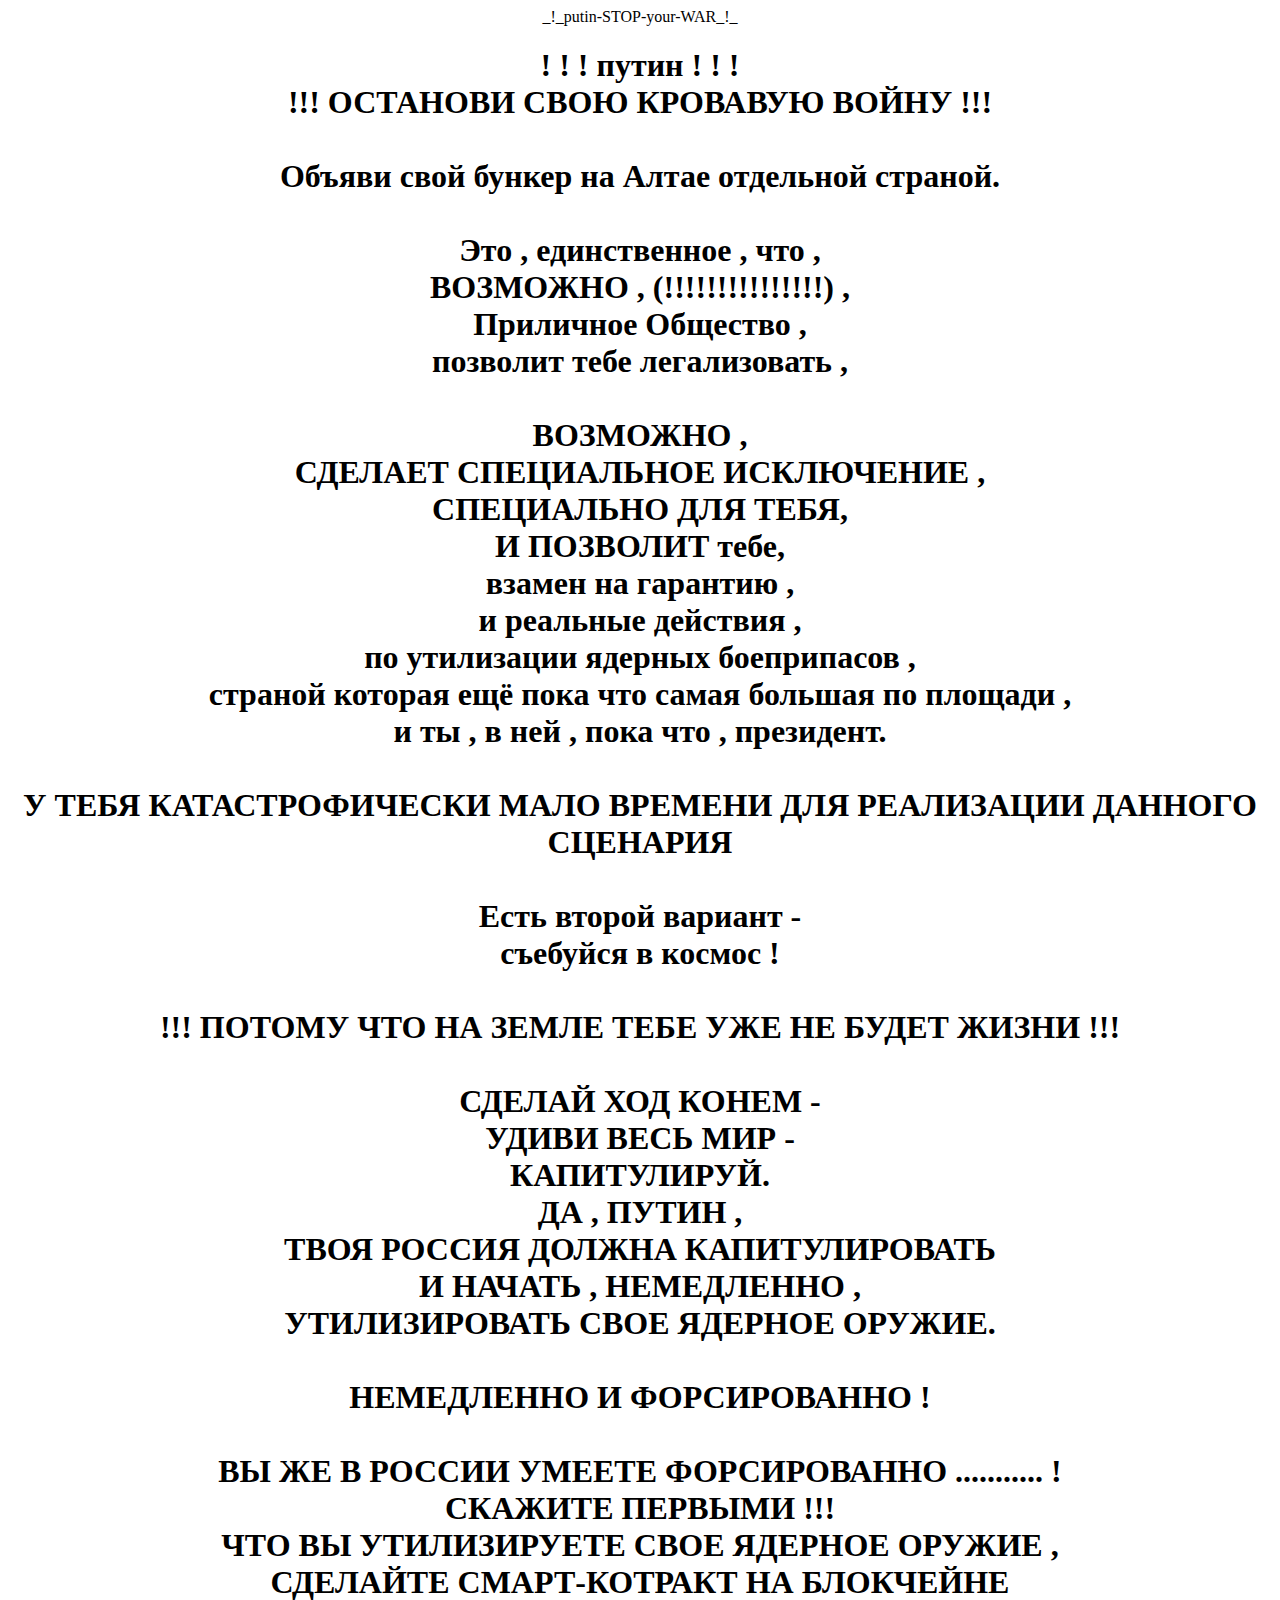
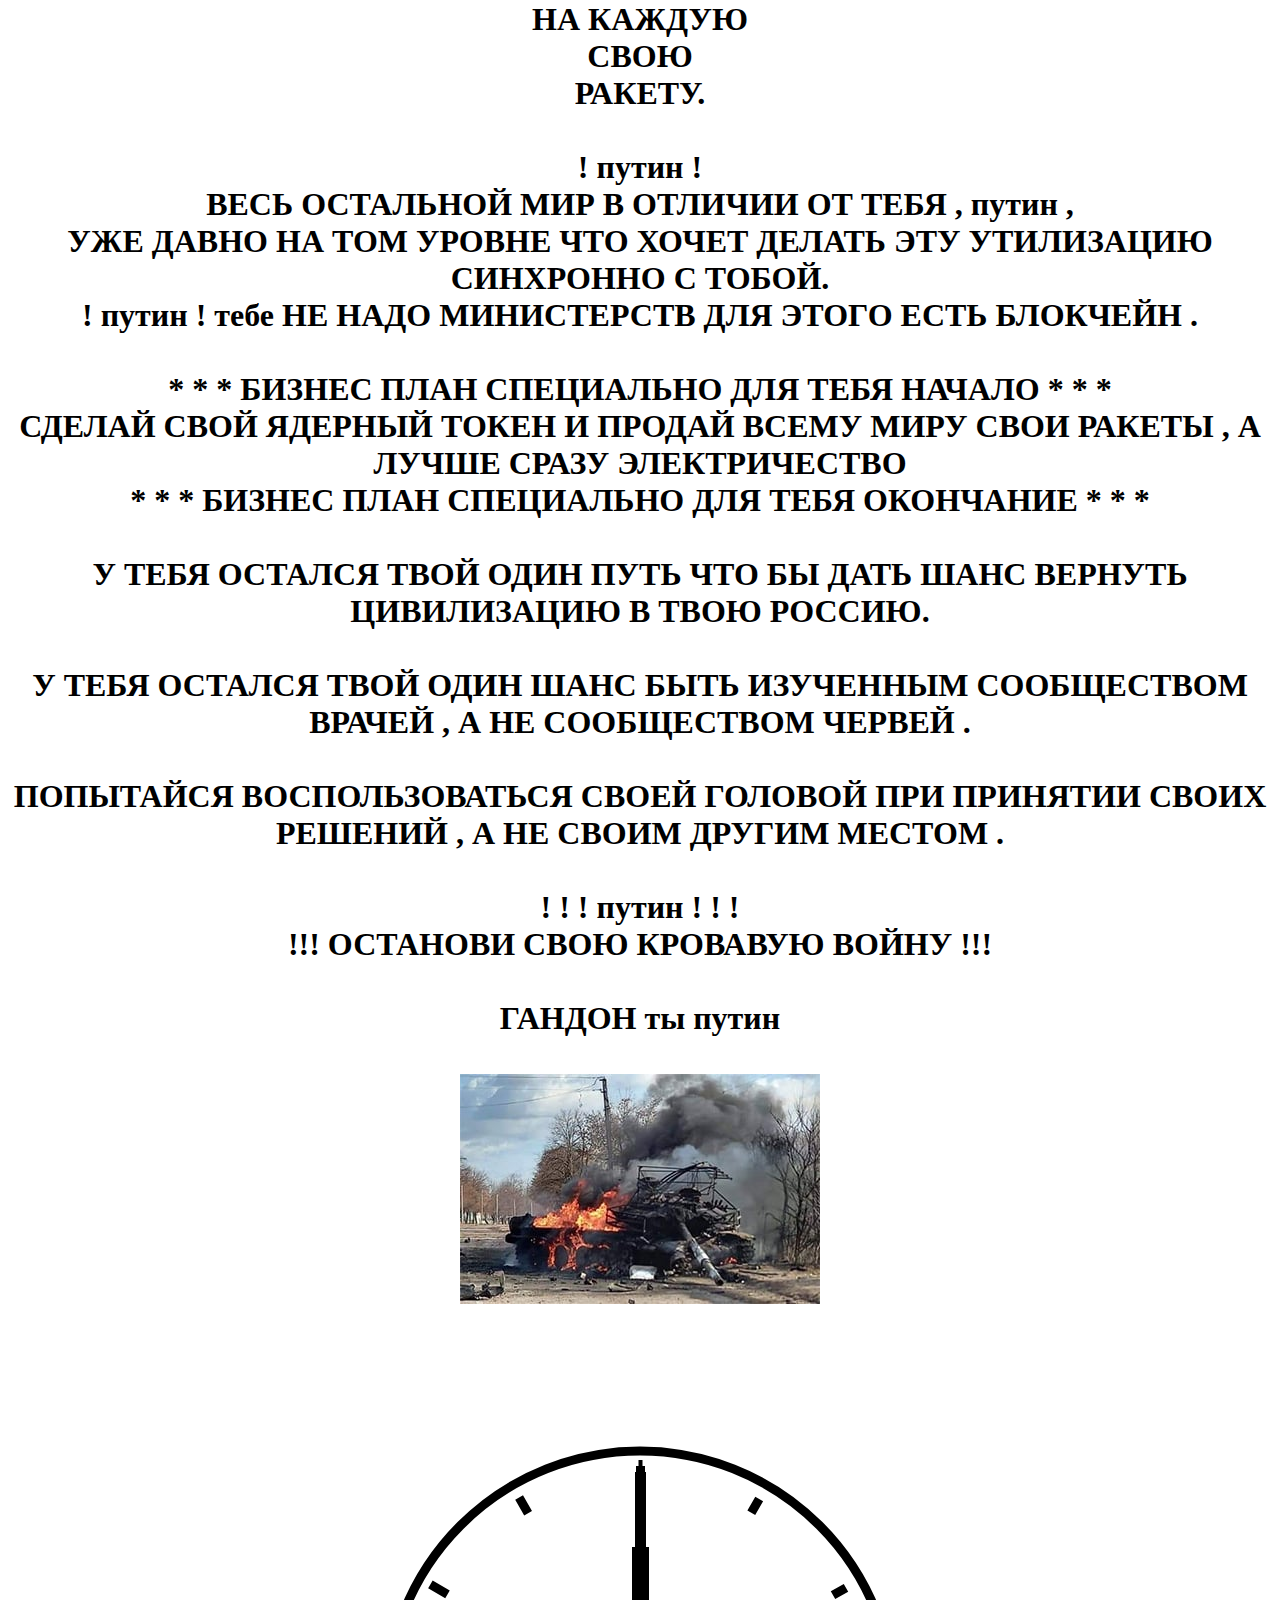
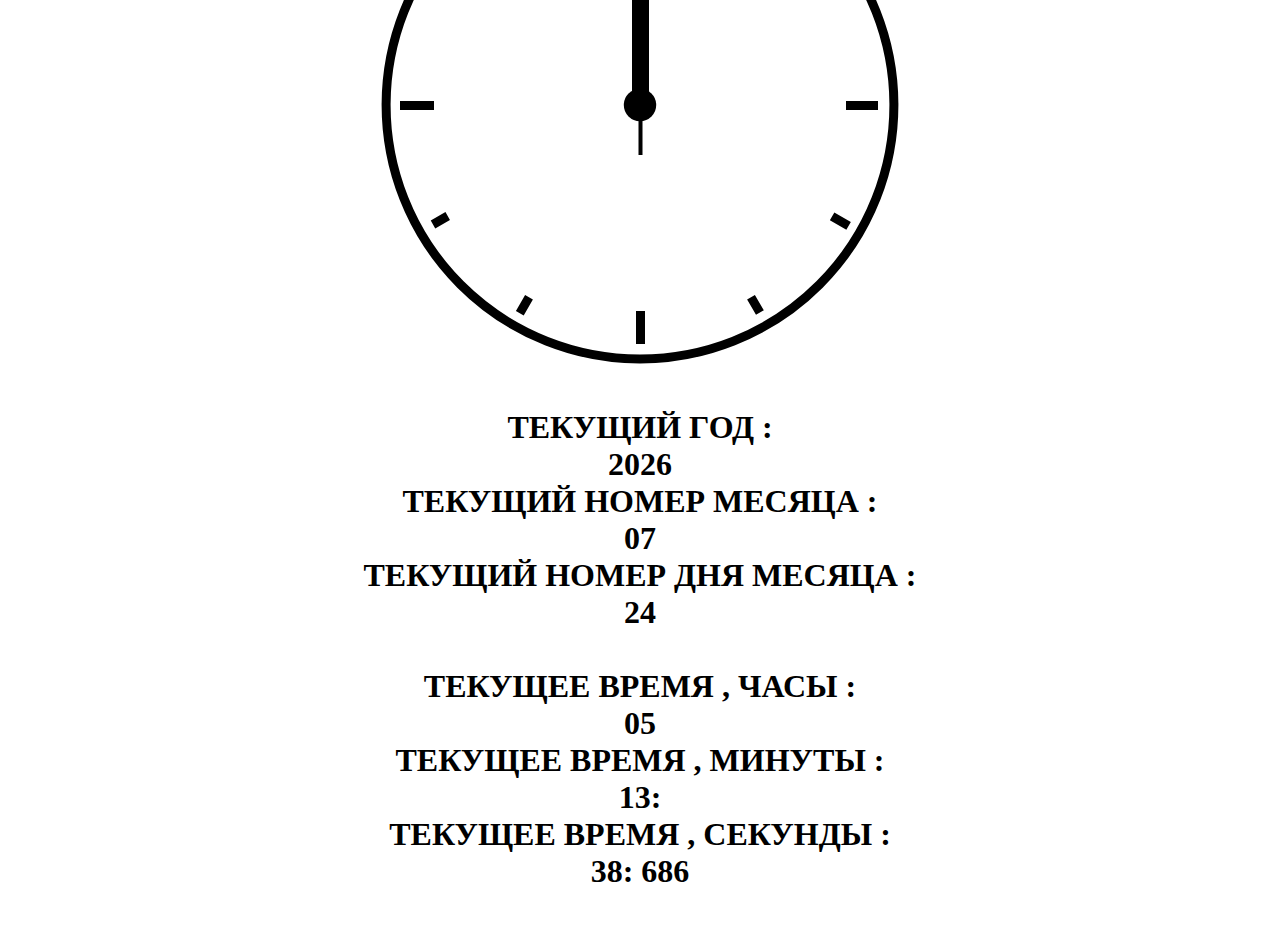
<file: bfr/index.html>
<html>
 <head> _!_putin-STOP-your-WAR_!_
  <link rel="icon" href="/favicon.ico" type="image/x-icon" />
  <link rel="stylesheet" href="style.css" type="text/css" media="all">
  <script src="script.js" defer></script>
  <style>
    h1 {text-align: center;}
    p {text-align: center;}
    div {text-align: center;}
    body {text-align: center;}   
</style>
 </head>
 <body>
   <h1>
! ! ! путин ! ! !<br>!!! ОСТАНОВИ СВОЮ КРОВАВУЮ ВОЙНУ !!!<br><br>
Объяви свой бункер на Алтае отдельной страной. <br><br>
Это , единственное , что , <br>
ВОЗМОЖНО , (!!!!!!!!!!!!!!!) , <br>
Приличное Общество , <br>
позволит тебе легализовать , <br><br>
ВОЗМОЖНО , <br>
СДЕЛАЕТ СПЕЦИАЛЬНОЕ ИСКЛЮЧЕНИЕ , <br>
СПЕЦИАЛЬНО ДЛЯ ТЕБЯ, <br>
И ПОЗВОЛИТ тебе, <br>
взамен на гарантию , <br>
и реальные действия , <br>
по утилизации ядерных боеприпасов , <br>
страной которая ещё пока что самая большая по площади , <br>
и ты , в ней , пока что , президент. <br><br>
У ТЕБЯ КАТАСТРОФИЧЕСКИ МАЛО ВРЕМЕНИ ДЛЯ РЕАЛИЗАЦИИ ДАННОГО СЦЕНАРИЯ <br><br>
Есть второй вариант -<br>съебуйся в космос ! <br><br>
!!! ПОТОМУ ЧТО НА ЗЕМЛЕ ТЕБЕ УЖЕ НЕ БУДЕТ ЖИЗНИ !!! <br><br>
СДЕЛАЙ ХОД КОНЕМ -<br>УДИВИ ВЕСЬ МИР -<br>КАПИТУЛИРУЙ. <br>
ДА , ПУТИН , <br>ТВОЯ РОССИЯ ДОЛЖНА КАПИТУЛИРОВАТЬ <br>И НАЧАТЬ , НЕМЕДЛЕННО , <br>УТИЛИЗИРОВАТЬ СВОЕ ЯДЕРНОЕ ОРУЖИЕ. <br><br>НЕМЕДЛЕННО И ФОРСИРОВАННО !<br><br>
ВЫ ЖЕ В РОССИИ УМЕЕТЕ ФОРСИРОВАННО  ........... ! <br>
СКАЖИТЕ ПЕРВЫМИ !!! <br>
ЧТО ВЫ УТИЛИЗИРУЕТЕ СВОЕ ЯДЕРНОЕ ОРУЖИЕ , <br>
СДЕЛАЙТЕ СМАРТ-КОТРАКТ НА БЛОКЧЕЙНЕ<br> НА КАЖДУЮ <br>СВОЮ <br>РАКЕТУ. <br><br>
! путин !<br>
ВЕСЬ ОСТАЛЬНОЙ МИР В ОТЛИЧИИ ОТ ТЕБЯ , путин ,<br>
УЖЕ ДАВНО НА ТОМ УРОВНЕ ЧТО ХОЧЕТ ДЕЛАТЬ ЭТУ УТИЛИЗАЦИЮ СИНХРОННО С ТОБОЙ. <br>
! путин ! тебе НЕ НАДО МИНИСТЕРСТВ ДЛЯ ЭТОГО ЕСТЬ БЛОКЧЕЙН . <br><br>

* * * БИЗНЕС ПЛАН СПЕЦИАЛЬНО ДЛЯ ТЕБЯ НАЧАЛО * * *<br>
СДЕЛАЙ СВОЙ ЯДЕРНЫЙ ТОКЕН И ПРОДАЙ ВСЕМУ МИРУ СВОИ РАКЕТЫ , А ЛУЧШЕ СРАЗУ ЭЛЕКТРИЧЕСТВО<br>
* * * БИЗНЕС ПЛАН СПЕЦИАЛЬНО ДЛЯ ТЕБЯ ОКОНЧАНИЕ * * *<br><br>

    У ТЕБЯ ОСТАЛСЯ ТВОЙ ОДИН ПУТЬ ЧТО БЫ ДАТЬ ШАНС ВЕРНУТЬ ЦИВИЛИЗАЦИЮ В ТВОЮ РОССИЮ.<br><br>
    У ТЕБЯ ОСТАЛСЯ ТВОЙ ОДИН ШАНС БЫТЬ ИЗУЧЕННЫМ СООБЩЕСТВОМ ВРАЧЕЙ , А НЕ СООБЩЕСТВОМ ЧЕРВЕЙ .<br><br>
ПОПЫТАЙСЯ ВОСПОЛЬЗОВАТЬСЯ СВОЕЙ ГОЛОВОЙ ПРИ ПРИНЯТИИ СВОИХ РЕШЕНИЙ , А НЕ СВОИМ ДРУГИМ МЕСТОМ .<br><br>
! ! ! путин ! ! ! <br>
!!! ОСТАНОВИ СВОЮ КРОВАВУЮ ВОЙНУ !!!<br><br>
ГАНДОН ты путин <br><br>
<img src="/pg003.jpg" alt="_"> 
    <br><br>
       
    <main class="main">
    <div class="clockbox">
        <svg id="clock" xmlns="http://www.w3.org/2000/svg" width="600" height="600" viewBox="0 0 600 600">
            <g id="face">
                <circle class="circle" cx="300" cy="300" r="253.9"/>
                <path class="hour-marks" d="M300.5 94V61M506 300.5h32M300.5 506v33M94 300.5H60M411.3 107.8l7.9-13.8M493 190.2l13-7.4M492.1 411.4l16.5 9.5M411 492.3l8.9 15.3M189 492.3l-9.2 15.9M107.7 411L93 419.5M107.5 189.3l-17.1-9.9M188.1 108.2l-9-15.6"/>
                <circle class="mid-circle" cx="300" cy="300" r="16.2"/>
            </g>
            <g id="hour">
                <path class="hour-arm" d="M300.5 298V142"/>
                <circle class="sizing-box" cx="300" cy="300" r="253.9"/>
            </g>
            <g id="minute">
                <path class="minute-arm" d="M300.5 298V67"/>
                <circle class="sizing-box" cx="300" cy="300" r="253.9"/>
            </g>
            <g id="second">
                <path class="second-arm" d="M300.5 350V55"/>
                <circle class="sizing-box" cx="300" cy="300" r="253.9"/>
            </g>
        </svg>
    </div><!-- .clockbox -->
    </main>   
       
    <!-- Cloudflare Web Analytics --><script defer src='https://static.cloudflareinsights.com/beacon.min.js' data-cf-beacon='{"token": "c7fa78445a1045998552cdcabf080e27"}'></script><!-- End Cloudflare Web Analytics -->   
 </body>
 <body onLoad="initClock()">
<div id="timedate">
ТЕКУЩИЙ ГОД : <br>
 <a id="y">0</a> <br>
ТЕКУЩИЙ НОМЕР МЕСЯЦА : <br>
 <a id="mon">1</a> <br>
ТЕКУЩИЙ НОМЕР ДНЯ МЕСЯЦА : <br> 
    <a id="d">1</a> <br><br>
ТЕКУЩЕЕ ВРЕМЯ , ЧАСЫ : <br>
    <a id="h">12</a> <br>
ТЕКУЩЕЕ ВРЕМЯ , МИНУТЫ : <br>
    <a id="m">00</a>:<br>
ТЕКУЩЕЕ ВРЕМЯ , СЕКУНДЫ : <br>
    <a id="s">00</a>:
    <a id="mi">000</a><br><br>
  </div>
    <script>
Number.prototype.pad = function(n) {
  for (var r = this.toString(); r.length < n; r = 0 + r);
  return r;
};

function updateClock() {
  var now = new Date();
  var milli = now.getMilliseconds(),
    sec = now.getSeconds(),
    min = now.getMinutes(),
    hou = now.getHours(),
    mo = now.getMonth(),
    dy = now.getDate(),
    yr = now.getFullYear();
var months = ["01", "02", "03", "04", "05", "06", "07", "08", "09", "10", "11", "12"];
  
  var tags = ["d", "mon", "y", "h", "m", "s", "mi"],
    corr = [dy, months[mo], yr, hou.pad(2), min.pad(2), sec.pad(2), milli];
  for (var i = 0; i < tags.length; i++)
    document.getElementById(tags[i]).firstChild.nodeValue = corr[i];
}

function initClock() {
  updateClock();
  window.setInterval("updateClock()", 1);
}
    </script>
</body>
</html>
</file>
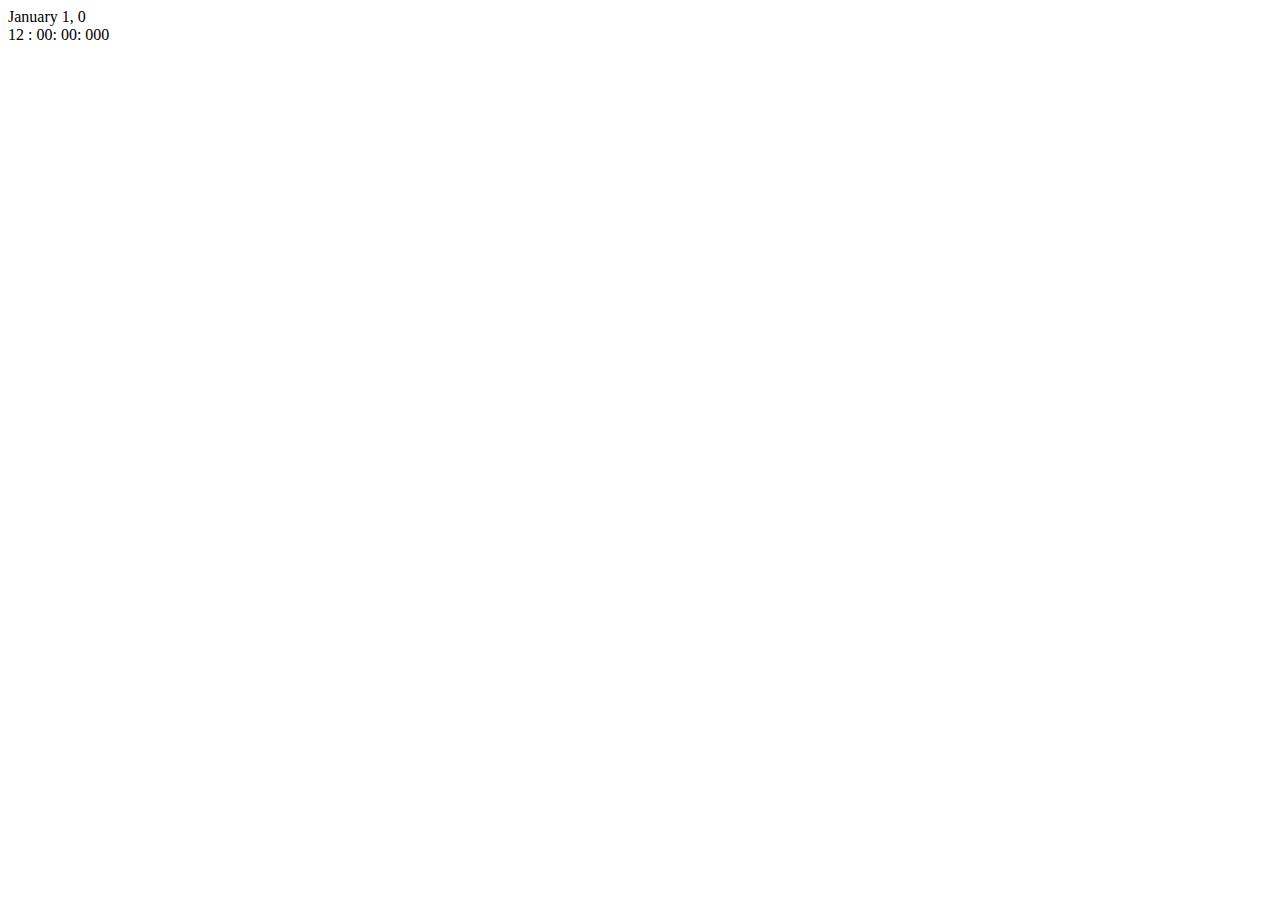
<file: Clock/index.html>
<body onLoad="initClock()">

  <div id="timedate">
    <a id="mon">January</a>
    <a id="d">1</a>,
    <a id="y">0</a><br />
    <a id="h">12</a> :
    <a id="m">00</a>:
    <a id="s">00</a>:
    <a id="mi">000</a>
  </div>
</file>
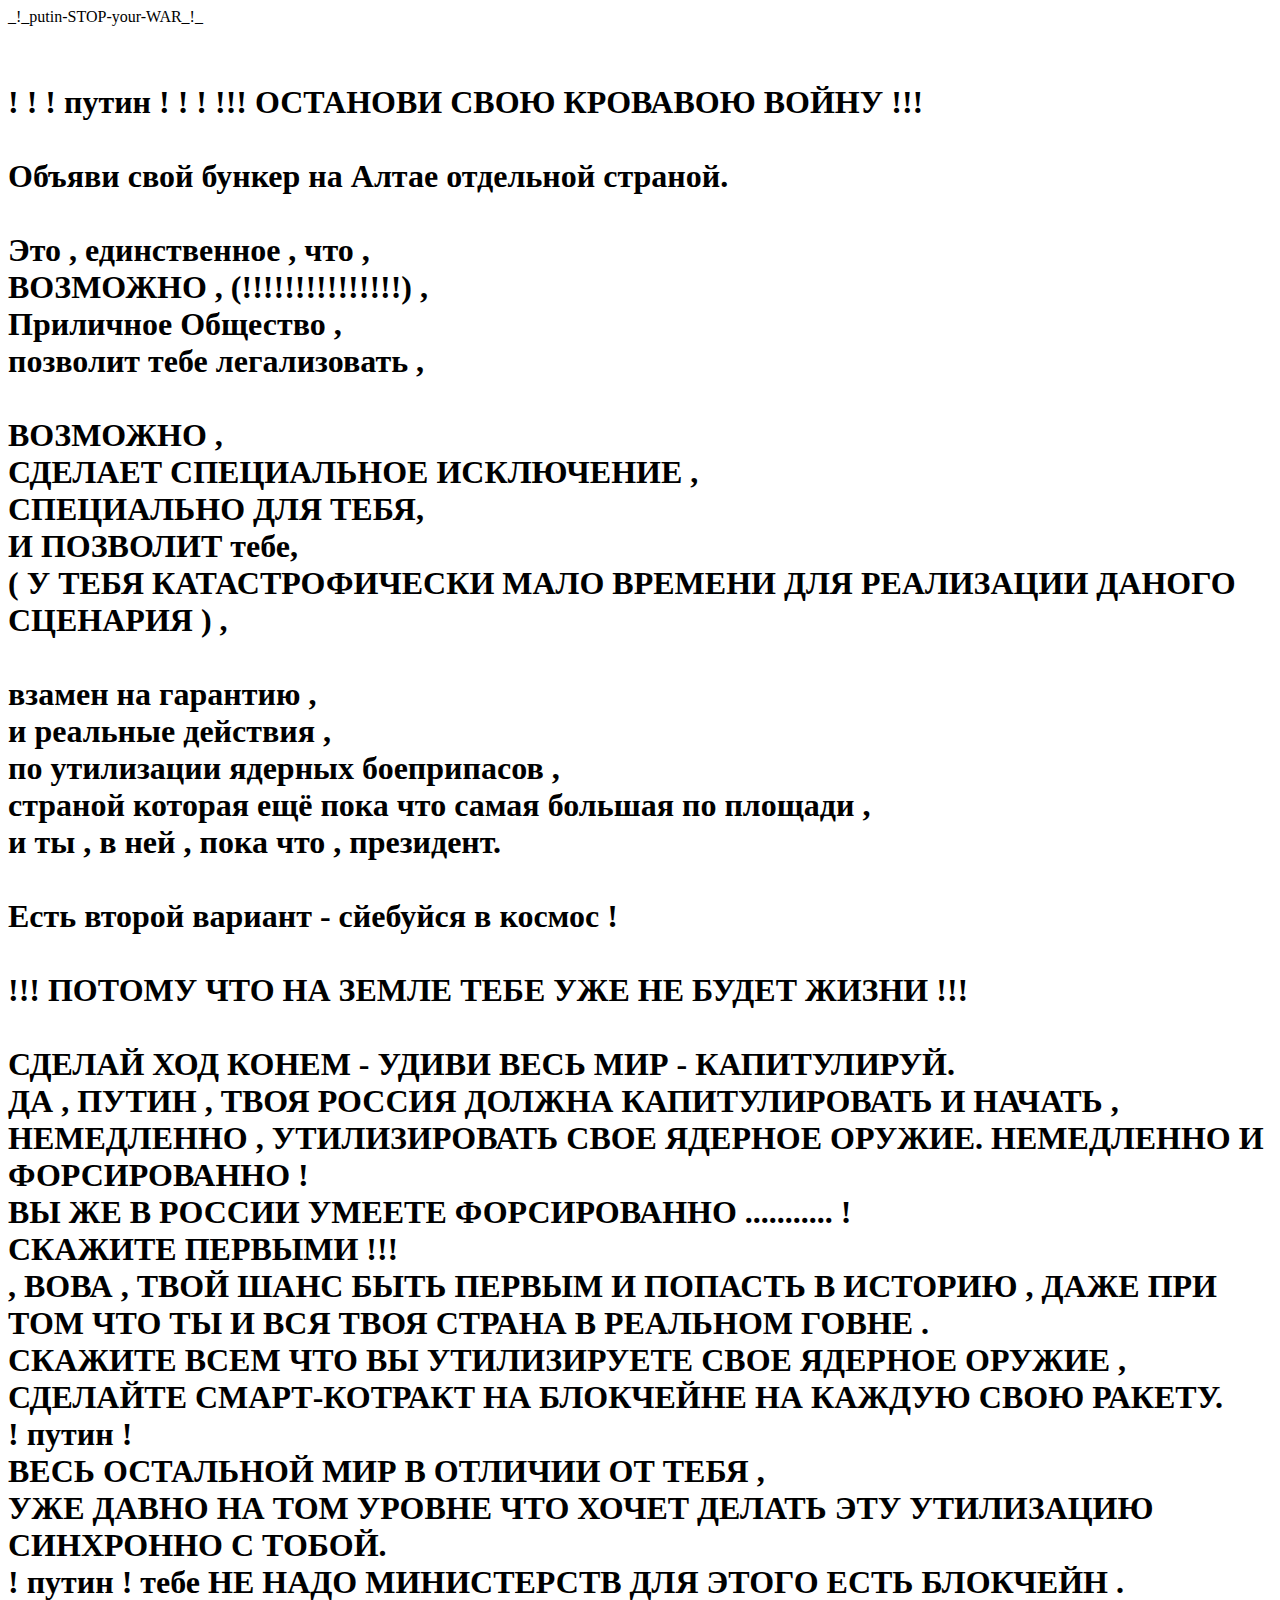
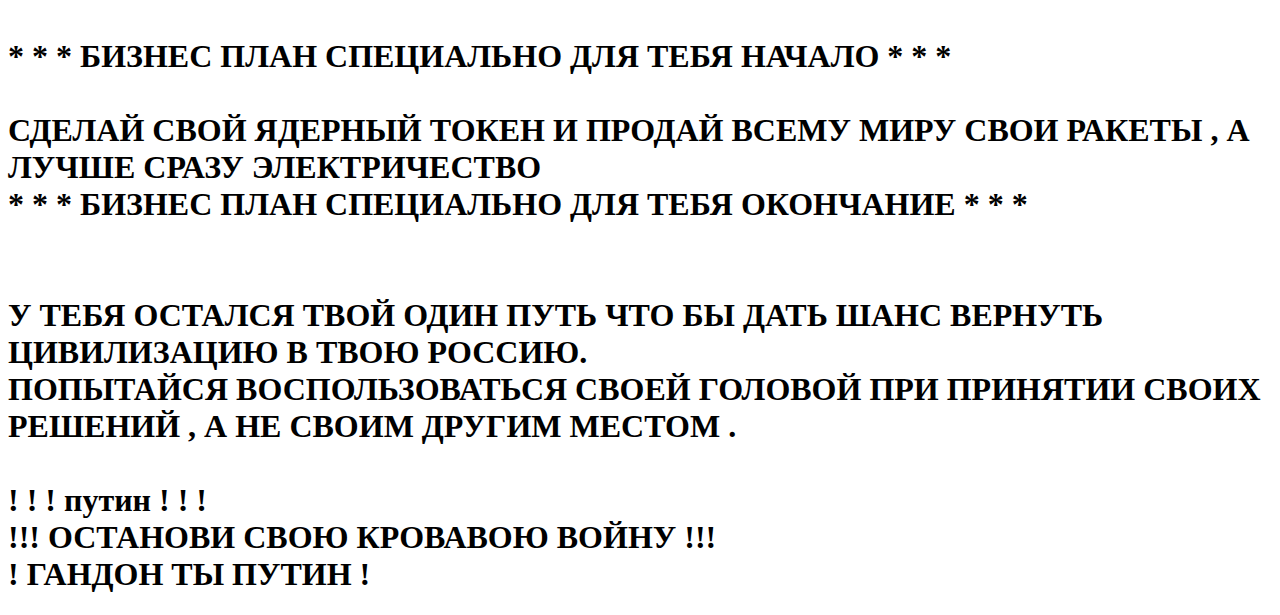
<file: pg.html>
<html>
 <head> _!_putin-STOP-your-WAR_!_
 </head>
 <body>
   <h1><br>
! ! ! путин ! ! !   !!! ОСТАНОВИ СВОЮ КРОВАВОЮ ВОЙНУ !!!<br><br>
Объяви свой бункер на Алтае отдельной страной. <br><br>
Это , единственное , что , <br>
ВОЗМОЖНО , (!!!!!!!!!!!!!!!) , <br>
Приличное Общество , <br>
позволит тебе легализовать , <br><br>
ВОЗМОЖНО , <br>
СДЕЛАЕТ СПЕЦИАЛЬНОЕ ИСКЛЮЧЕНИЕ , <br>
СПЕЦИАЛЬНО ДЛЯ ТЕБЯ, <br>
И ПОЗВОЛИТ тебе, <br>
( У ТЕБЯ КАТАСТРОФИЧЕСКИ МАЛО ВРЕМЕНИ ДЛЯ РЕАЛИЗАЦИИ ДАНОГО СЦЕНАРИЯ ) , <br><br>
взамен на гарантию , <br>
и реальные действия , <br>
по утилизации ядерных боеприпасов , <br>
страной которая ещё пока что самая большая по площади , <br>
и ты , в ней , пока что , президент. <br><br>
Есть второй вариант - сйебуйся в космос ! <br><br>
!!! ПОТОМУ ЧТО НА ЗЕМЛЕ ТЕБЕ УЖЕ НЕ БУДЕТ ЖИЗНИ !!! <br><br>
СДЕЛАЙ ХОД КОНЕМ - УДИВИ ВЕСЬ МИР - КАПИТУЛИРУЙ. <br>
ДА , ПУТИН , ТВОЯ РОССИЯ ДОЛЖНА КАПИТУЛИРОВАТЬ И НАЧАТЬ , НЕМЕДЛЕННО , УТИЛИЗИРОВАТЬ СВОЕ ЯДЕРНОЕ ОРУЖИЕ. НЕМЕДЛЕННО И ФОРСИРОВАННО ! <br>
ВЫ ЖЕ В РОССИИ УМЕЕТЕ ФОРСИРОВАННО  ........... ! <br>
СКАЖИТЕ ПЕРВЫМИ !!! <br>
, ВОВА , ТВОЙ ШАНС БЫТЬ ПЕРВЫМ И ПОПАСТЬ В ИСТОРИЮ , ДАЖЕ ПРИ ТОМ ЧТО ТЫ И ВСЯ ТВОЯ СТРАНА В РЕАЛЬНОМ ГОВНЕ . <br>
СКАЖИТЕ ВСЕМ ЧТО ВЫ УТИЛИЗИРУЕТЕ СВОЕ ЯДЕРНОЕ ОРУЖИЕ , СДЕЛАЙТЕ СМАРТ-КОТРАКТ НА БЛОКЧЕЙНЕ НА КАЖДУЮ СВОЮ РАКЕТУ. <br>
! путин !<br>
ВЕСЬ ОСТАЛЬНОЙ МИР В ОТЛИЧИИ ОТ ТЕБЯ , <br>
УЖЕ ДАВНО НА ТОМ УРОВНЕ ЧТО ХОЧЕТ ДЕЛАТЬ ЭТУ УТИЛИЗАЦИЮ СИНХРОННО С ТОБОЙ. <br>
! путин ! тебе НЕ НАДО МИНИСТЕРСТВ ДЛЯ ЭТОГО ЕСТЬ БЛОКЧЕЙН . <br><br>

* * * БИЗНЕС ПЛАН СПЕЦИАЛЬНО ДЛЯ ТЕБЯ НАЧАЛО * * *<br><br>
СДЕЛАЙ СВОЙ ЯДЕРНЫЙ ТОКЕН И ПРОДАЙ ВСЕМУ МИРУ СВОИ РАКЕТЫ , А ЛУЧШЕ СРАЗУ ЭЛЕКТРИЧЕСТВО<br>
* * * БИЗНЕС ПЛАН СПЕЦИАЛЬНО ДЛЯ ТЕБЯ ОКОНЧАНИЕ * * *<br><br>
    
<br>
    У ТЕБЯ ОСТАЛСЯ ТВОЙ ОДИН ПУТЬ ЧТО БЫ ДАТЬ ШАНС ВЕРНУТЬ ЦИВИЛИЗАЦИЮ В ТВОЮ РОССИЮ.<br>
ПОПЫТАЙСЯ ВОСПОЛЬЗОВАТЬСЯ СВОЕЙ ГОЛОВОЙ ПРИ ПРИНЯТИИ СВОИХ РЕШЕНИЙ , А НЕ СВОИМ ДРУГИМ МЕСТОМ .<br><br>
! ! ! путин ! ! ! <br>
!!! ОСТАНОВИ СВОЮ КРОВАВОЮ ВОЙНУ !!!<br>
! ГАНДОН ТЫ ПУТИН !<br>
    
    
    <h1>
 </body>
</html>
</file>
<file: bfr/style.css>
/* Layout */
.main {
    display: flex;
    padding: 2em;
    height: 60vh;
    justify-content: center;
    align-items: middle;
}

.clockbox,
#clock {
    width: 100%;
}

/* Clock styles */
.circle {
    fill: none;
    stroke: #000;
    stroke-width: 9;
    stroke-miterlimit: 10;
}

.mid-circle {
    fill: #000;
}
.hour-marks {
    fill: none;
    stroke: #000;
    stroke-width: 9;
    stroke-miterlimit: 10;
}

.hour-arm {
    fill: none;
    stroke: #000;
    stroke-width: 17;
    stroke-miterlimit: 10;
}

.minute-arm {
    fill: none;
    stroke: #000;
    stroke-width: 11;
    stroke-miterlimit: 10;
}

.second-arm {
    fill: none;
    stroke: #000;
    stroke-width: 4;
    stroke-miterlimit: 10;
}

/* Transparent box ensuring arms center properly. */
.sizing-box {
    fill: none;
}

/* Make all arms rotate around the same center point. */
/* Optional: Use transition for animation. */
#hour,
#minute,
#second {
    transform-origin: 300px 300px;
    transition: transform .5s ease-in-out;
}
</file>
